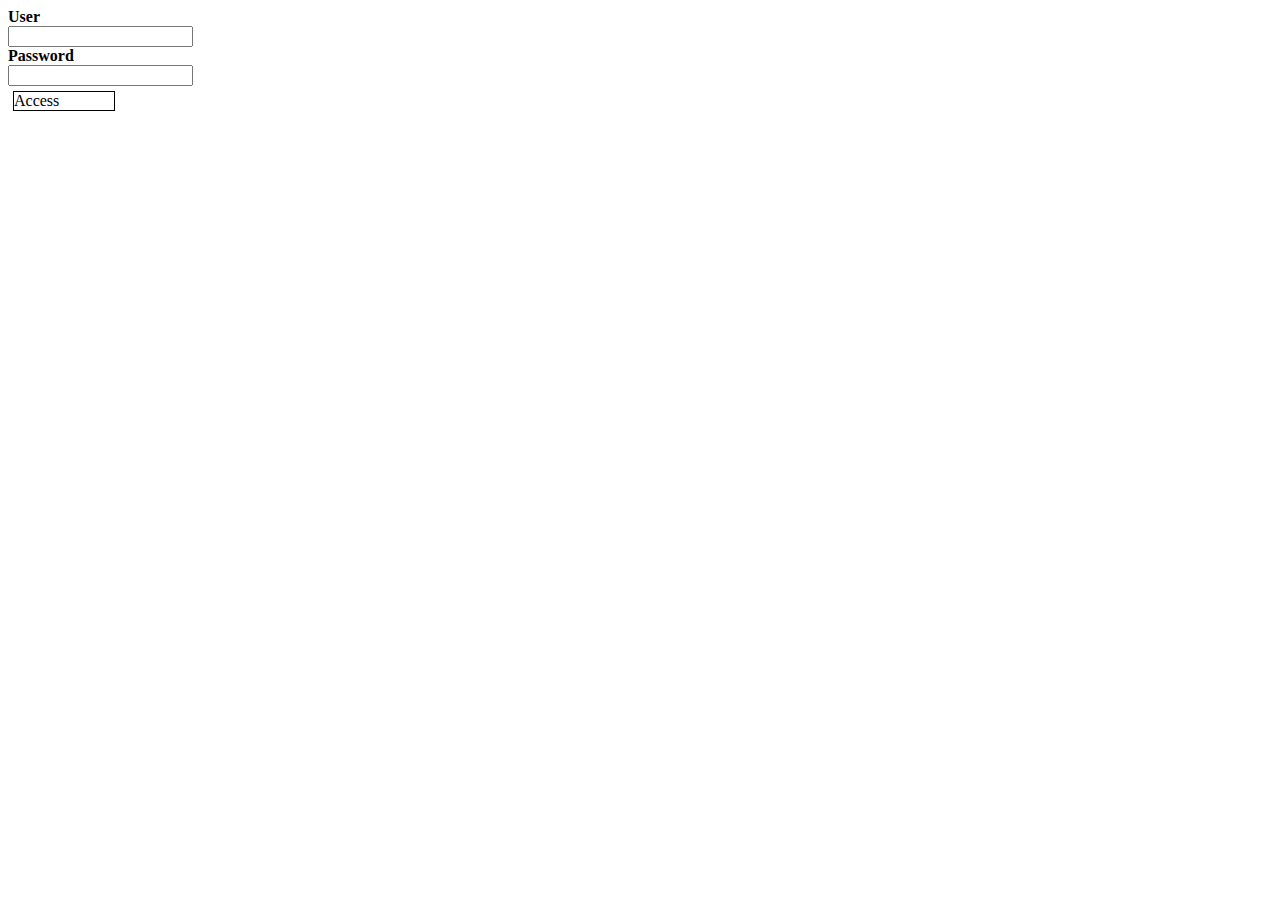
<file: index.html>
<html>
	<head>
		<title> Projeto X </title>
		<script src="jquery/jquery-3.1.1.min.js"></script>
		<link rel="stylesheet" href="css/default.css" />
		<script src="js/Login.js"></script>
		
	</head>
	<body>
		<form id="frmLogin">
			<div class="label"> User </div>
			<div class="textbox"> <input id="txtUser" type="text" name="txtUser"/></div>
			
			<div class="label"> Password </div>
			<div class="textbox"> <input id="txtPassword" type="text" name="txtPassword" /></div>
			
			<p id="btnAccess" class="button"> Access</p>
		</form>
	</body>
</html>
</file>
<file: css/default.css>
body {
	font-family: "calibri";
}

.label {
	font-weight: bold;
}

.textbox {
	
}


.button {
	width:100px;
	border: solid 1px;
    margin: 5px;
    cursor: pointer;
}
</file>
